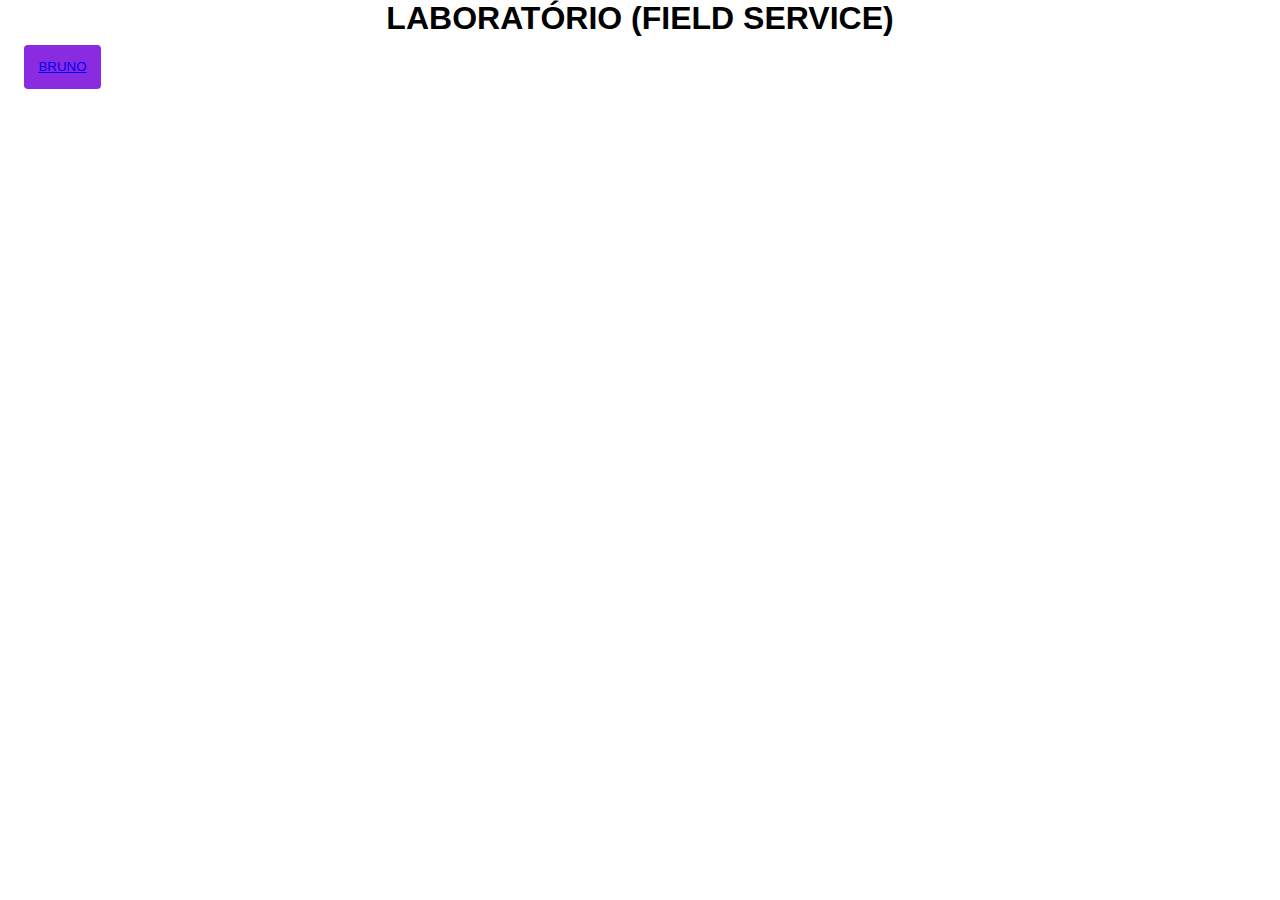
<file: index.html>
<!DOCTYPE html>
<html lang="en">

<head>
    <meta charset="UTF-8">
    <meta http-equiv="X-UA-Compatible" content="IE=edge">
    <meta name="viewport" content="width=device-width, initial-scale=1.0">
    <link rel="stylesheet" href="style.css">
    <title>Laboratorio</title>
</head>

<body>
    <h1>Laboratório (field Service)</h1>
    <div class="analistas">
        <label id="button_bruno">
            <button class="pagina_bruno">
                <a href="./pagina_bruno/bruno.html"span>Bruno</span>
            </button>
        </label>
<!-- 
        <label id="button_nespolo">
            <button class="pagina_nespolo">
                Nespolo
            </button>
        </label>

        <label id="button_vinicius">
            <button class="pagina_vinicius">
                Vinicius
            </button>
        </label>

        <label id="button_josh">
            <button class="pagina_josh">
                Josh
            </button>
        </label> -->
    </div>
</body>

</html>
</file>
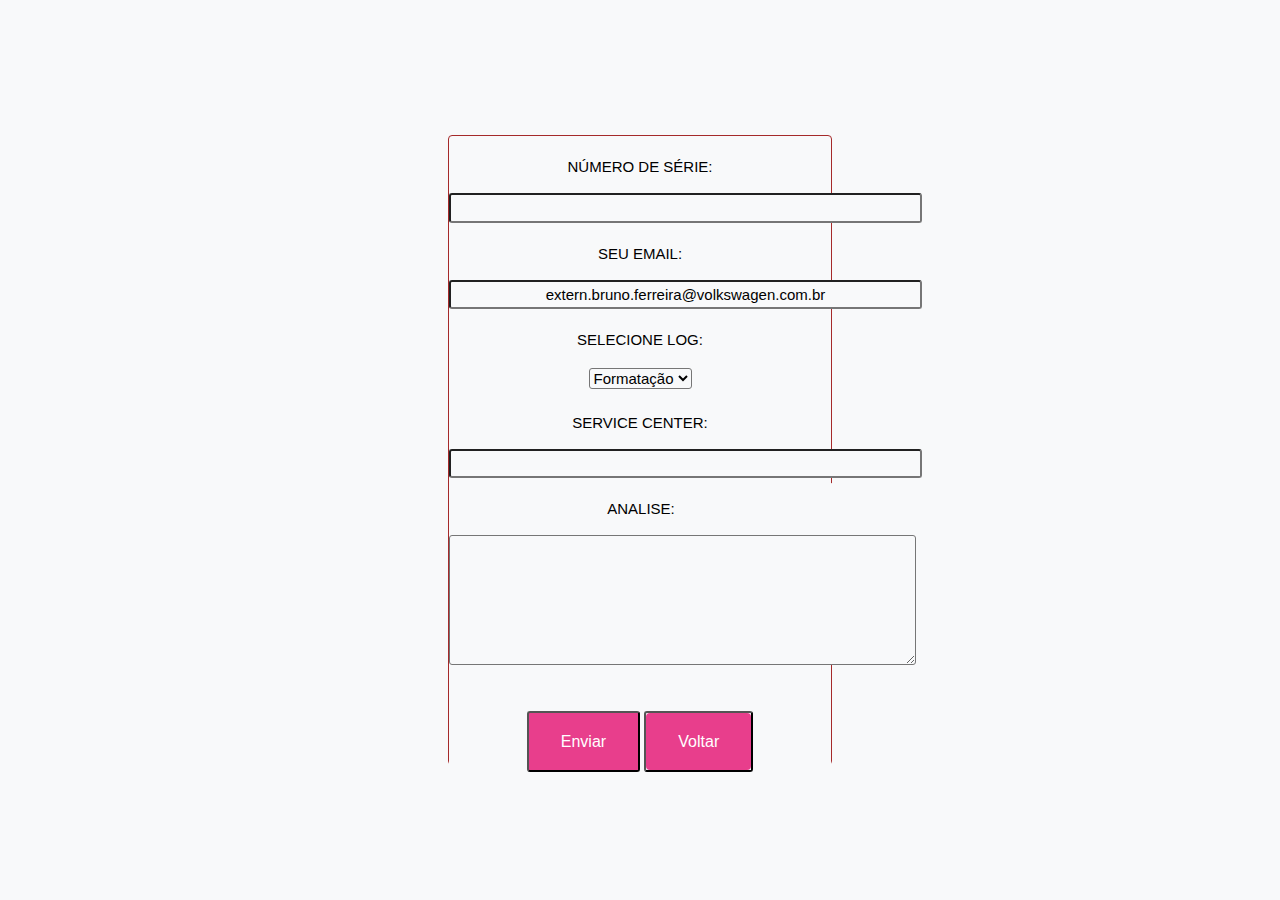
<file: pagina_bruno/bruno.html>
<!DOCTYPE html>
<html lang="pt">

<head>
    <meta charset="UTF-8">
    <meta http-equiv="X-UA-Compatible" content="IE=edge">
    <meta name="viewport" content="width=device-width, initial-scale=1.0">
    <link rel="stylesheet" href="./style.css">
    <title>Laboratorio ChairMan</title>
</head>

<body>
    <form action="https://api.sheetmonkey.io/form/kko4gR8iyKna67d5kBgmW6" method="post">
        <div class="form_text">
            <div class="div_ns">

                <p>Número de Série:</p>
                <input type="text" name="Nº de Serie" required size="50" />

                <p>Seu Email:</p>
                <label>
                    <input type="email" name="Email" value="extern.bruno.ferreira@volkswagen.com.br" class="box_email"
                        size="50" style="text-align: Center;" required />
                </label>

                <p>Selecione Log: </p>
                <label>
                    <select name="Processo">
                        <option>Formatação</option>
                        <option>Avaria</option>
                        <option>Reparação</option>
                    </select>
                </label>
                <p>Service Center:</p>
                <label>
                    <input type="text" name="Service Center" value="" size="50" required />
                </label>
                <div class="text_area">
                    <p>Analise:</p>
                    <textarea name="Diagnostico do Analista" rows="5" cols="50" placeholder="Escreva aqui sua analise">
                        </textarea>

                </div>
                <div class="footer">
                <input type="hidden" name="Data de Criação" value="x-sheetmonkey-current-date-time" />
                <input type="submit" class="enviar" value="Enviar" />
                <button>
                    <a href="../index.html">Voltar</a>
                </button>
            </div>
            </div>
        </div>
    </form>
    <footer>
    </footer>
</body>

</html>
</file>
<file: style.css>
* {
    padding: 0;
    margin: 0;
    font-family: Arial, Helvetica, sans-serif;
}


h1 {
    text-transform: uppercase;
    text-align: center;
}

.analistas {
    display: grid;
    grid-template-columns: 1fr 1fr;
    padding: 0.5rem;
}

.pagina_bruno {
    text-transform: uppercase;
    background-color: blueviolet;
    border-style: none;
    padding: 0.9rem;
    border-radius: 4px;
    margin-left: 1rem;
}

.first_list{
    list-style-type: circle;
}
</file>
<file: pagina_bruno/style.css>
* {
    margin: 0;
    padding: 0;
    box-sizing: border-box;
    font-family: Verdana, sans-serif;
    font-size: 15px;
    line-height: 1.7;
    border-radius: 3px;
    background-color: var(--light);
}

:root {
    --blue: #007bff;
    --indigo: #6610f2;
    --purple: #6f42c1;
    --pink: #e83e8c;
    --red: #dc3545;
    --orange: #fd7e14;
    --yellow: #ffc107;
    --green: #28a745;
    --teal: #20c997;
    --cyan: #17a2b8;
    --white: #fff;
    --gray: #6c757d;
    --gray-dark: #343a40;
    --primary: #007bff;
    --secondary: #6c757d;
    --success: #28a745;
    --info: #17a2b8;
    --warning: #ffc107;
    --danger: #dc3545;
    --light: #f8f9fa;
    --dark: #343a40;
}


.form_text {
    height: 100vh;
    display: flex;
    flex-direction: row;
    justify-content: center;
    align-items: center;
}

.div_ns {
    width: 30vw;
    height: 70vh;
    border: 1px solid brown;
    border-radius: 4px;
    text-align: center;
}

p {
    margin-top: 0.3em;
    padding: 0.9em;
    text-transform: uppercase;
}

.text_area {
    width: 30vw;
    height: 12vh;
}

a {
    background: var(--pink);
    text-decoration: none;
    color: white;
    padding: 15px 32px;
    text-align: center;
    display: inline-block;
    font-size: 16px;
    border-radius: 4px;
    transition-duration: 0.4s;
}

.enviar {
    background: var(--pink);
    color: white;
    padding: 15px 32px;
    text-align: center;
    text-decoration: none;
    display: inline-block;
    font-size: 16px;
    transition-duration: 0.4s;
}

.enviar:hover {
    background-color: #4CAF50;
    color: white;
}

.footer {
    padding-top: 8rem;
}

a:hover {
    background-color: #4CAF50;
    /* Green */
    color: white;
}
</file>
